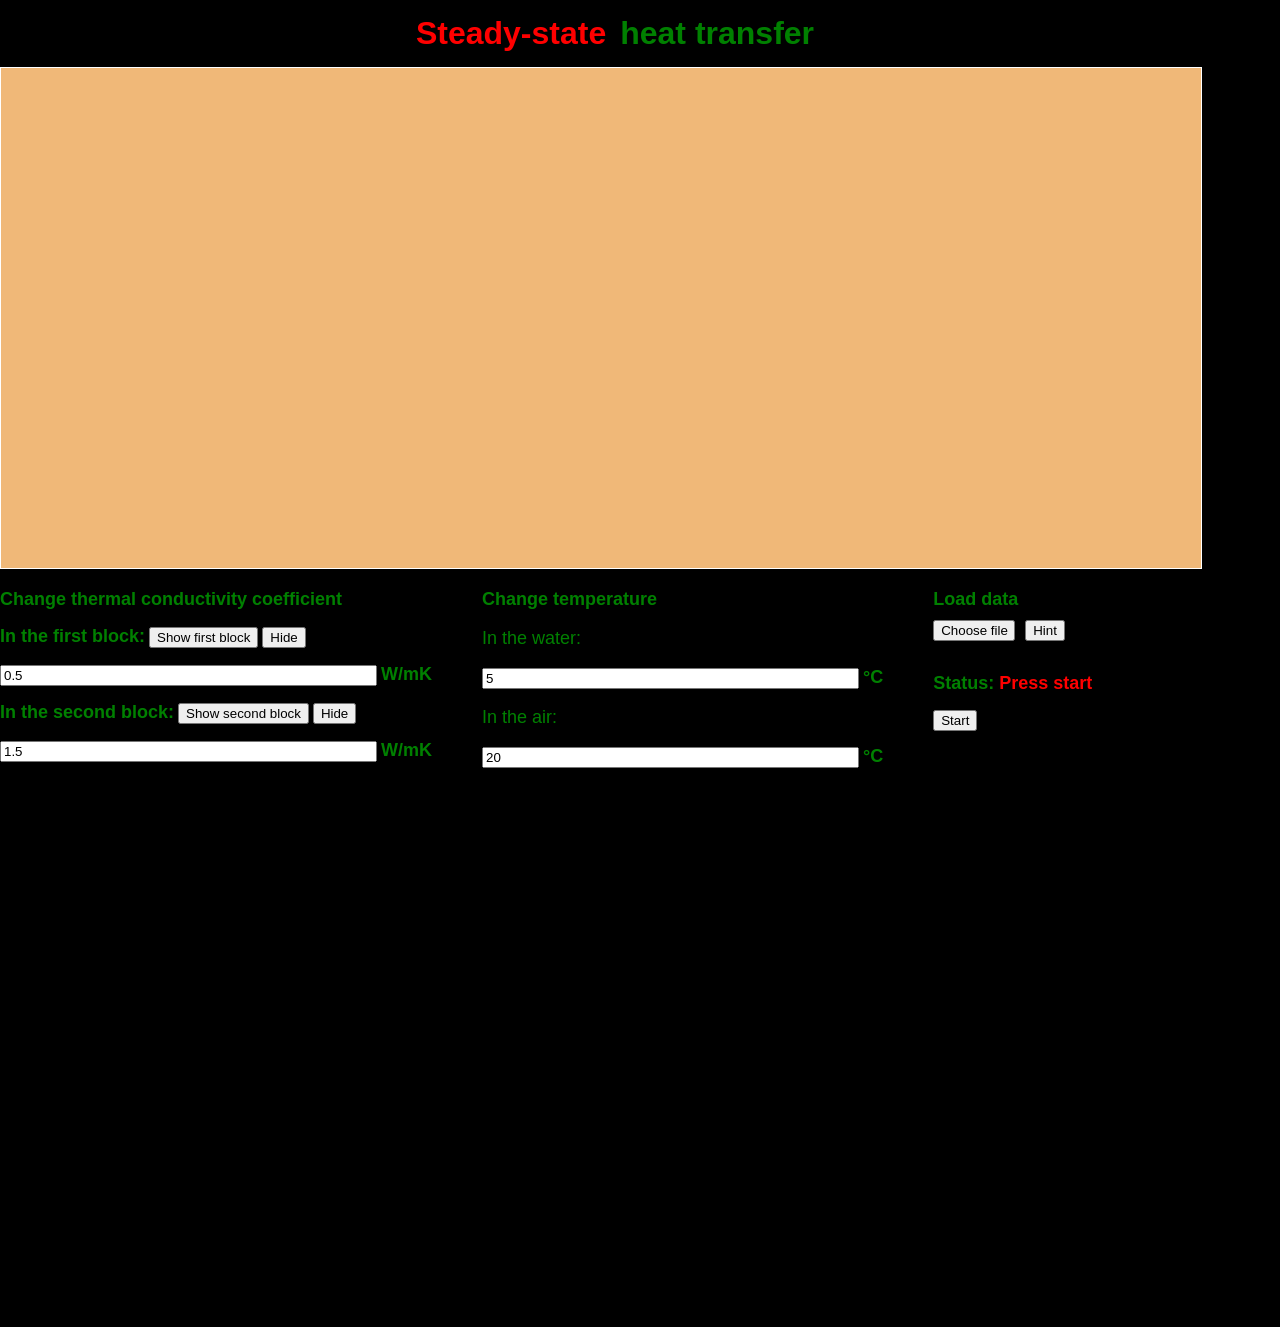
<file: index.html>
<!DOCTYPE html>
<html>
<head>
    <title>dam demo</title>
    <meta charset="UTF-8"/>
    <link rel="stylesheet" type="text/css" href="style.css">
    <script src="src/jquery-3.6.0.min.js"></script>

</head>
<body>
<div>
    <div>
        <div style="display: flex; flex-direction: row">
            <div style="text-align: center; padding: 15px; width: 1200px ">
                <b class="nonstatic" hidden="hidden" id="nonText"> non-</b>
                <b class="headerWord">Steady-state</b>
                <b class="header">heat transfer</b>
            </div>
            <div id="hintDiv" style="visibility: hidden; position: absolute; left: 1210px; display: flex; flex-direction: column; border-color: orange; border-width: 2px">
                <b class="regularText" style="font-size: 30px; margin-top: 15px; margin-left: 15px">File format hint</b>
                <div style="display: flex; flex-direction: row;">
                    <b class="regularText" style=" margin-top: 15px; margin-left: 15px">1. Nodes coordinates must come
                        after</b>
                    <b class="regularText" style=" margin-top: 15px; margin-left: 15px; color: red">"*Node"</b>
                    <b class="regularText" style=" margin-top: 15px; margin-left: 15px">and end up with a</b>
                </div>
                <b class="regularText" style=" margin-left: 15px; color: red">"*Element, type=DC2D3"</b>
                <b class="regularText" style=" margin-top: 15px; margin-left: 15px; color: orange">Example:</b>
                <b class="regularText" style=" margin-top: 15px; margin-left: 15px; width:350px">
                    *Node<br/>
                    1, 5.05000019, 31.1499996<br/>
                    2, 5.05000019, 33.6499977<br/>
                    3, 7.05000019, 33.6499977<br/>
                    4, 7.05000019, 31.1499996<br/>
                    ............................................<br/>
                    *Element, type=DC2D3<br/>
                </b>
                <div style="display: flex; flex-direction: row;">
                    <b class="regularText" style=" margin-top: 15px; margin-left: 15px">2. Nodes elements must come
                        after</b>
                    <b class="regularText" style=" margin-top: 15px; margin-left: 15px; color: red">"*Element,
                        type=DC2D3"</b>
                </div>
                <div style="display: flex; flex-direction: row;">
                    <b class="regularText" style=" margin-left: 15px">and end up with a</b>
                    <b class="regularText" style=" margin-left: 15px; color: red">"*Nset, nset=Concrete-1"</b>
                </div>
                <b class="regularText" style=" margin-top: 15px; margin-left: 15px; color: orange">Example:</b>
                <b class="regularText" style=" margin-top: 15px; margin-left: 15px; width:350px">
                    *Element, type=DC2D3<br/>
                    1, 144, 123,  47<br/>
                    2, 130,  97,  46<br/>
                    3, 114,  64,  24<br/>
                    4, 146, 114,  86<br/>
                    ............................................<br/>
                    *Nset, nset=Concrete-1<br/>
                </b>
                <div style="display: flex; flex-direction: row;">
                    <b class="regularText" style=" margin-top: 15px; margin-left: 15px">3. 1st material nodes must come after</b>
                    <b class="regularText" style=" margin-top: 15px; margin-left: 15px; color: red">"*Elset, elset=Concrete-1, generate"</b>
                </div>
                <div style="display: flex; flex-direction: row;">
                    <b class="regularText" style=" margin-left: 15px">and end up with </b>
                    <b class="regularText" style=" margin-left: 15px; color: red">anything</b>
                </div>
                <b class="regularText" style=" margin-top: 15px; margin-left: 15px; color: orange">Example:</b>
                <b class="regularText" style=" margin-top: 15px; margin-left: 15px; width:350px">
                    *Elset, elset=Concrete-1, generate<br/>
                    1,  300,    1<br/>
                </b>
                <div style="display: flex; flex-direction: row;">
                    <b class="regularText" style=" margin-top: 15px; margin-left: 15px">4. 2nd material nodes must come after</b>
                    <b class="regularText" style=" margin-top: 15px; margin-left: 15px; color: red">"*Elset, elset=Concrete-2, generate"</b>
                </div>
                <div style="display: flex; flex-direction: row;">
                    <b class="regularText" style=" margin-left: 15px">and end up with </b>
                    <b class="regularText" style=" margin-left: 15px; color: red">anything</b>
                </div>
                <b class="regularText" style=" margin-top: 15px; margin-left: 15px; color: orange">Example:</b>
                <b class="regularText" style=" margin-top: 15px; margin-left: 15px; width:350px">
                    *Elset, elset=Concrete-2, generate<br/>
                    301,  335,    1<br/>
                </b>
                <div style="display: flex; flex-direction: row;">
                <b class="regularText" style=" margin-top: 15px; margin-left: 15px">5. Water temperature must come after</b>
                <b class="regularText" style=" margin-top: 15px; margin-left: 15px; color: red">"*Nset, nset=T_water"</b>
                </div>
                <div style="display: flex; flex-direction: row;">
                    <b class="regularText" style=" margin-left: 15px">and end up with a</b>
                    <b class="regularText" style=" margin-left: 15px; color: red">"*Nset, nset=T_air"</b>
                </div>
                <b class="regularText" style=" margin-top: 15px; margin-left: 15px; color: orange">Example:</b>
                <b class="regularText" style=" margin-top: 15px; margin-left: 15px; width:350px">
                    *Nset, nset=T_water<br/>
                    13, 14, 46, 47, 48, 49, 50, 51, 52, 53<br/>
                    *Nset, nset=T_air<br/>
                </b>
                <div style="display: flex; flex-direction: row;">
                    <b class="regularText" style=" margin-top: 15px; margin-left: 15px">6. Air temperature must come after</b>
                    <b class="regularText" style=" margin-top: 15px; margin-left: 15px; color: red">"*Nset, nset=T_air"</b>
                </div>
                <div style="display: flex; flex-direction: row;">
                    <b class="regularText" style=" margin-left: 15px">and end up with any</b>
                    <b class="regularText" style=" margin-left: 15px; color: red">word</b>
                </div>
                <b class="regularText" style=" margin-top: 15px; margin-left: 15px; color: orange">Example:</b>
                <b class="regularText" style=" margin-top: 15px; margin-left: 15px; width:450px">
                    *Nset, nset=T_air<br/>
                    10, 11, 12, 27, 42, 43, 44, 45, 72, 73, 74, 75, 76, 77, 78<br/>
                    *Nset, nset=T_gallery<br/>
                </b>
                <!--  <input id="staticEqButton" style="margin-top: 25px; font-size: 15px" type="button"
                         value="Static equation" onclick="switchEqType2()">
                  <input id="nonStaticEqButton" style="margin-top: 25px; font-size: 15px" type="button"
                         value="non-Static equation" onclick="switchEqType()">-->
            </div>
        </div>

        <canvas id="canvas" width="1200" height="500">
            <script src="src/matrix.js"></script>
            <script src="src/dam.js"></script>
        </canvas>

        <FORM>
            <div class="parent">
                <div class="inner-left">
                    <p><b class="regularText">Сhange thermal conductivity coefficient</b></p>
                    <p><b class="regularText">In the first block:</b>

                        <!--Показ/скрытие 1 части-->
                        <input type="button" name="bt_b1" value="Show first block" onclick="showBlock1()">
                        <input type="button" name="bt_b1" value="Hide" onclick="reDrawBlock1()">
                    </p>
                    <div>
                        <input size="45" id='coefB1' value="0.5"/> <!--Первый коэффицент-->
                        <b class="regularText">W/mK</b>
                    </div>
                    <!--Показ/скрытие 2 части-->
                    <p><b class="regularText">In the second block:</b>
                        <input type="button" name="bt_b1" value="Show second block" onclick="showBlock2()">
                        <input type="button" name="bt_b1" value="Hide" onclick="reDrawBlock2()">
                    </p>
                    <div>
                        <input size="45" id='coefB2' value="1.5"/> <!--Второй коэффициент-->
                        <b class="regularText">W/mK</b>
                    </div>
                </div>


                <div class="inner-right">
                    <p><b class="regularText">Change temperature</b></p>
                    <p class="regularText">In the water:</p>
                    <div>
                        <input size="45" id='tWater' value="5"/> <!--Температура воды-->
                        <b class="regularText">°C</b>
                    </div>
                    <p class="regularText">In the air:</p>
                    <div>
                        <input size="45" id='tAir' value="20"/> <!--Температура воздуха-->
                        <b class="regularText">°C</b>
                    </div>
                </div>


                <div class="inner-right"> <!--Правый блок со статусом и кнопкой для перерасчёта-->
                    <div style="margin-top: 16px; margin-bottom: 16px; display: flex; flex-direction: column">
                        <b class="regularText" style="margin-right: 8px">Load data</b>
                        <div style="display: flex; flex-direction: row">
                            <input type="button" id="loadFileXml" value="Choose file"
                                   style="width: 82px; margin-top: 10px"
                                   onclick="document.getElementById('mashInput').click();"/>
                            <input type="button" id="btnHint" value="Hint"
                                   style="height: 21px; margin-top: 10px; margin-left: 10px" onclick="showHint()">
                            <input type="button" id="btnHintHide" value="Hint" hidden="hidden"
                                   style="height: 21px; margin-top: 10px; margin-left: 10px;" onclick="hideHint()">
                            <b class="regularText" hidden="hidden" id="DtLoaded"
                               style="margin-left: 10px; margin-top: 10px">Data loaded</b>

                            <input id="mashInput" type="file" size="50" style="margin-top: 6px; display:none"
                                   onchange="processFiles(this.files)">
                        </div>
                    </div>
                    <div style="display: flex; flex-direction: row">
                        <p>
                            <b class="regularText">Status: </b>
                            <b id="loadText" class="regularText" style="color: red">Press start</b>
                        </p>
                        <div style="margin-left: 8px; margin-top: 12px" class="loader" id="loadCircle"></div>
                    </div>
                    <input id="start" type="button" name="bt" value="Start" onclick="startMain()">
                    <input id="redraw" hidden type="button" name="bt2" value="Recalculate" onclick="updateChanges()">
                    <div style="margin-top: 20px">


                    </div>
                    <div id="dayInputDiv" hidden="hidden"> <!--Блок ввода продолжительности-->
                        <p>
                            <b class="regularText">Duration in days</b>
                        </p>
                        <input id="day_input" value="1" oninput="days.innerText=this.value">
                        <b id="days">0</b>
                    </div>
                </div>


            </div>
        </FORM>


        <div class="regularText" id="fileOutput" hidden="hidden"></div>
    </div>
    <p>5</p>

    <!--Через аппенд сделать слайдер в js файле после того как всё посчиталось-->
    <div class="range" hidden="hidden">
        <input type="range" value="1" min="1" max=days oninput="rangeValue.innerText = this.value">
        <p id="rangeValue">25</p>
    </div>

    <script src="src/main.js"></script>
</div>
</body>
</html>
</file>
<file: style.css>
body {
    background-color: black;
    display: block;
    margin: 0 auto;
}

#canvas {
    background-color: #f0b878;
	border: 1px solid white;
	/*display: block;
    margin: 0 auto;*/
}

.parent {
    display: flex;
    flex-wrap: wrap;
    /*justify-content: center;*/
}
.inner-left {
    /*width: 150px;   */
    outline: 4px solid black;
}
.inner-right {
    /*flex-basis: 250px;
    flex-grow: 1;*/
    /*outline: px solid black;*/
    margin-left: 50px;

}

.inner-right2 {
    /*flex-basis: 250px;
    flex-grow: 1;*/
    /*outline: px solid black;*/
    margin-top: 10px;
    margin-left: 10px;
}

.i-r {
    text-align: center;
    margin-left: 0px;
}

.myText {
    -webkit-transform: rotate(-90deg);
    -moz-transform: rotate(-90deg);
    filter: progid:DXImageTransform.Microsoft.BasicImage(rotation=3);
    transform: rotate(-90deg);    
    -o-transform: rotate(-90deg); 
}

.loader {
    width: 20px;
    height: 20px;
    border: 4px solid rgba(255, 0, 0, 0.2);
    border-radius: 50%;
    border-left-color: rgba(255, 0, 0, 1);
    animation: loader 1.3s linear infinite;
    display: none;
}
@keyframes loader{
    100% {
        transform: rotate(360deg);
    }
}

.header {
    font-family: 'Arial', sans-serif ;
    font-size: 32px ;
    color: green ;

}

.headerWord{
    font-family: 'Arial', sans-serif ;
    font-size: 32px ;
    color: red ;
    margin-right: 10px;
}

.nonstatic{
    font-family: 'Arial', sans-serif ;
    font-size: 32px ;
    color: yellow ;
}

.regularText{
    font-size: 18px;
    color: green;
    font-family: 'Arial', sans-serif ;


}
</file>
